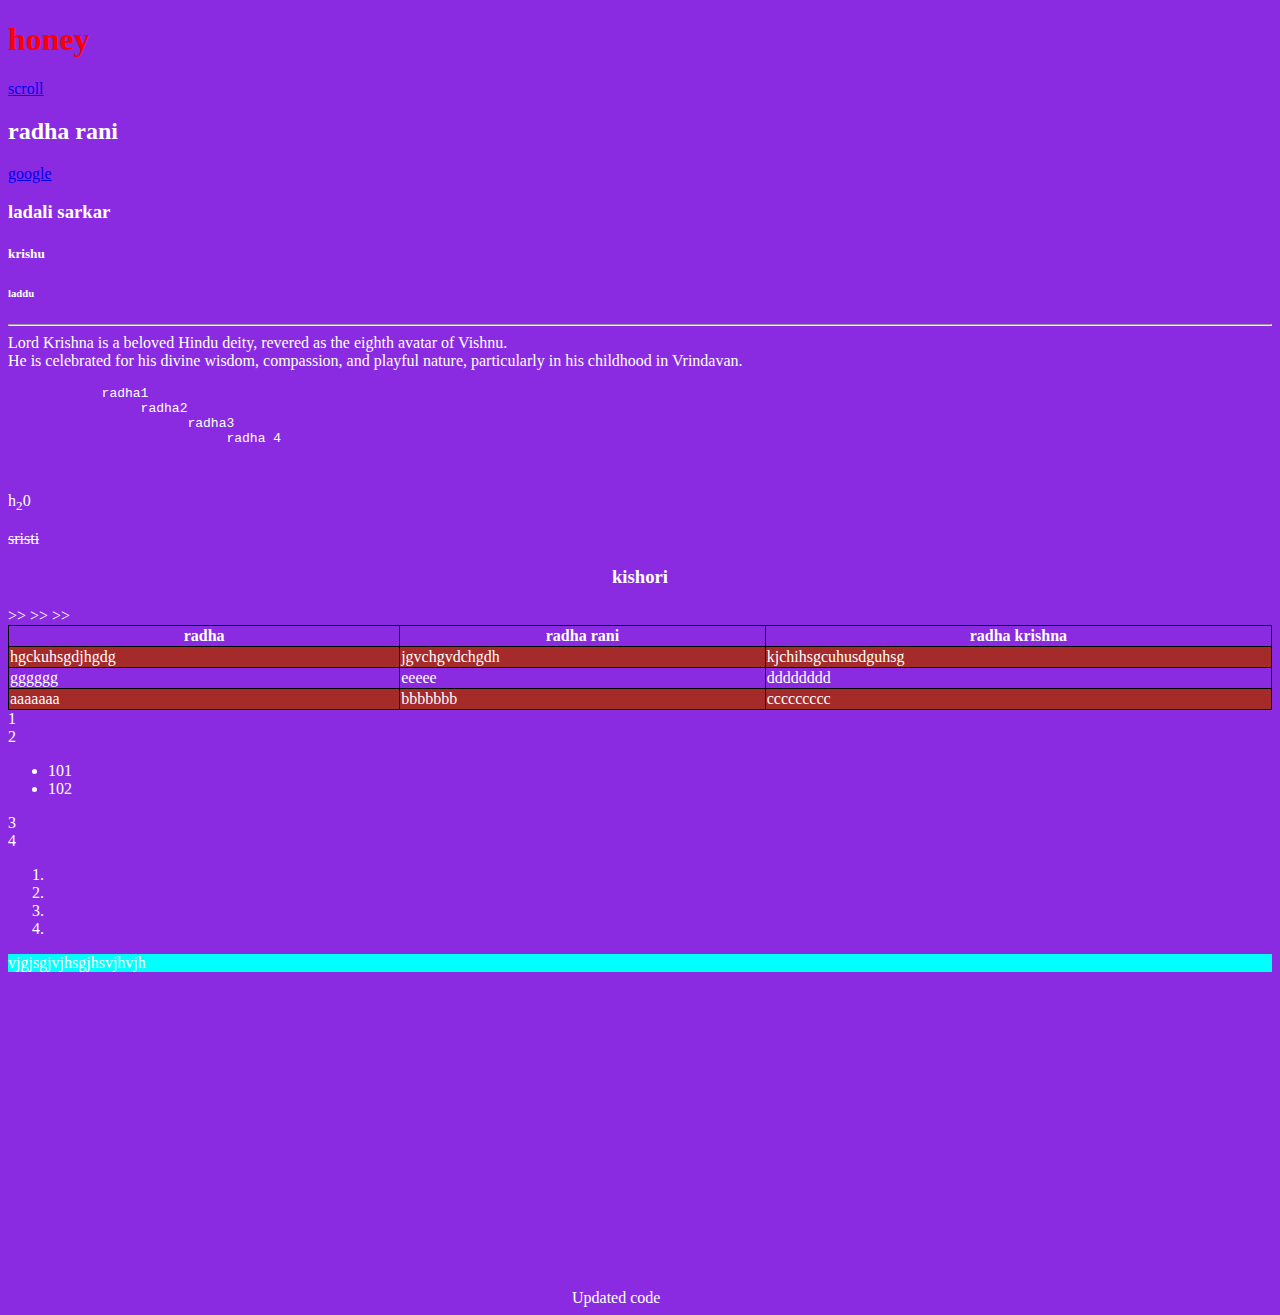
<file: index.html>
<!DOCTYPE html>
<html lang="en">
<head>
    <meta charset="UTF-8">
    <meta name="viewport" content="width=device-width, initial-scale=1.0">
    <title>srishti's first program</title>
<link rel="stylesheet" href="style.css">
<style>
    body { 
        background-color: blueviolet;
        color: #fff;
    }
    
    table {
        width: 100%;
        border-collapse: collapse;
            td, th {
                border: 1px solid black;}
                tr:nth-child(even){
                    
                background-color: brown;}
            
        }
        .red{
            background-color: aqua;
        }
</style>
</head>
<body>
    <h1>honey</h1>
    <a href="#section 2">scroll</a>
    <h2>radha <span>rani</span></h2>
    <a href="http://www.google.com">google</a>
    <h3>ladali sarkar</h3>
    <!-- <h4> krishna</h4> -->
     
    <h5>krishu</h5>
    <h6>laddu</h6>
    <p id="#section 2"><hr>Lord Krishna </hr>is a beloved Hindu deity, revered as the eighth avatar of Vishnu.<br> 
        He is celebrated for his divine wisdom, compassion, and playful nature, particularly in his childhood in Vrindavan. </p>

        <pre>
            radha1
                 radha2
                       radha3
                            radha 4
                        
        </pre>
<p>h<sub>2</sub>0</p>
<del>sristi</del>
<h3 style="text-align:center; background-color: rgb(35, 157, 157) color(srgb-linear red green blue);"> kishori </h3>
<table>
    <tr>
        
        <th>radha  </th>
        <th>radha rani</th>
        <th>radha krishna</th>
   
    </tr>
    <tr><td>hgckuhsgdjhgdg</td>
    <td>jgvchgvdchgdh</td>
<td>kjchihsgcuhusdguhsg</td>></tr>>
 <tr><td>gggggg</td>
    <td>eeeee</td>
<td>dddddddd</td>></tr>> 
<tr><td>aaaaaaa</td>
    <td>bbbbbbb</td>
<td>ccccccccc</td>></tr>>

    </td></tr>
</table>
    <li>1</li>
    
    <li>2</li>
<ul>
    <Li>101</Li>
    <li>102</li>
</ul>
    <li>3</li>
    <li>4</li>
</ul>
<ol><li></li>
    <li></li>
    <li></li>
    <li></li>
</ol>
<p class="red">vjgjsgjvjhsgjhsvjhvjh</p>
<iframe width="560" height="315" src="https://www.youtube.com/embed/qtOmu7rXq4w?si=6VwgvLjA2G4eL1J0" title="YouTube video player" frameborder="0" allow="accelerometer; autoplay; clipboard-write; encrypted-media; gyroscope; picture-in-picture; web-share" referrerpolicy="strict-origin-when-cross-origin" allowfullscreen></iframe>
Updated code
    </body>
</html>
</file>
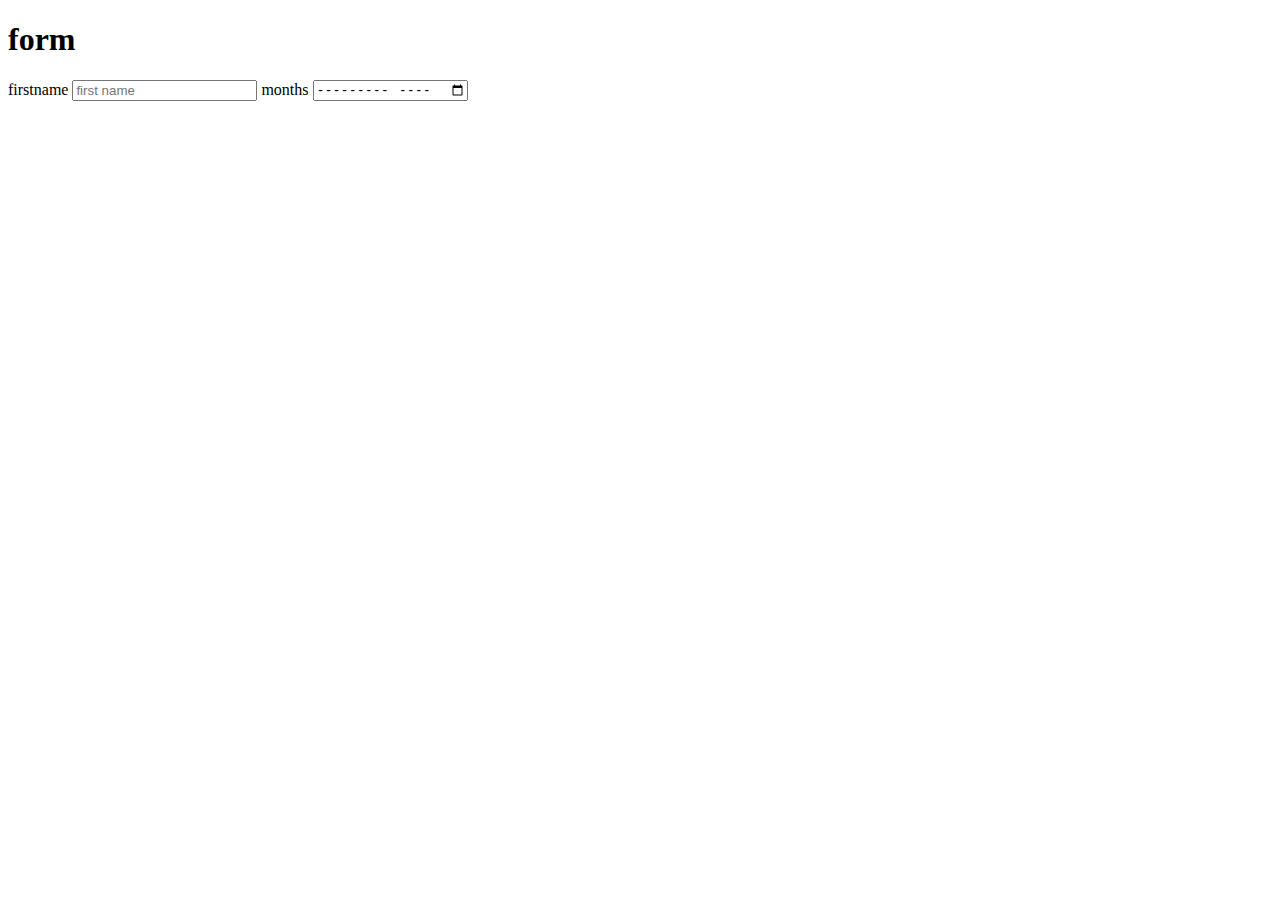
<file: forms.html>
<!DOCTYPE html>
<html lang="en">
<head>
    <meta charset="UTF-8">
    <meta name="viewport" content="width=l, initial-scale=1.0">
    <title>Document</title>
</head>
<body>
    <h1>form</h1>
    <form action="url" method="get">
        <label for="fname">firstname</label>
        <input type="text" placeholder="first name"  name="first name" id="fname">
        <label for="moonth">months</label>
        <input type="month" placeholder="months" name="months" id="moonth">
    </form>
</body>
</html>
</file>
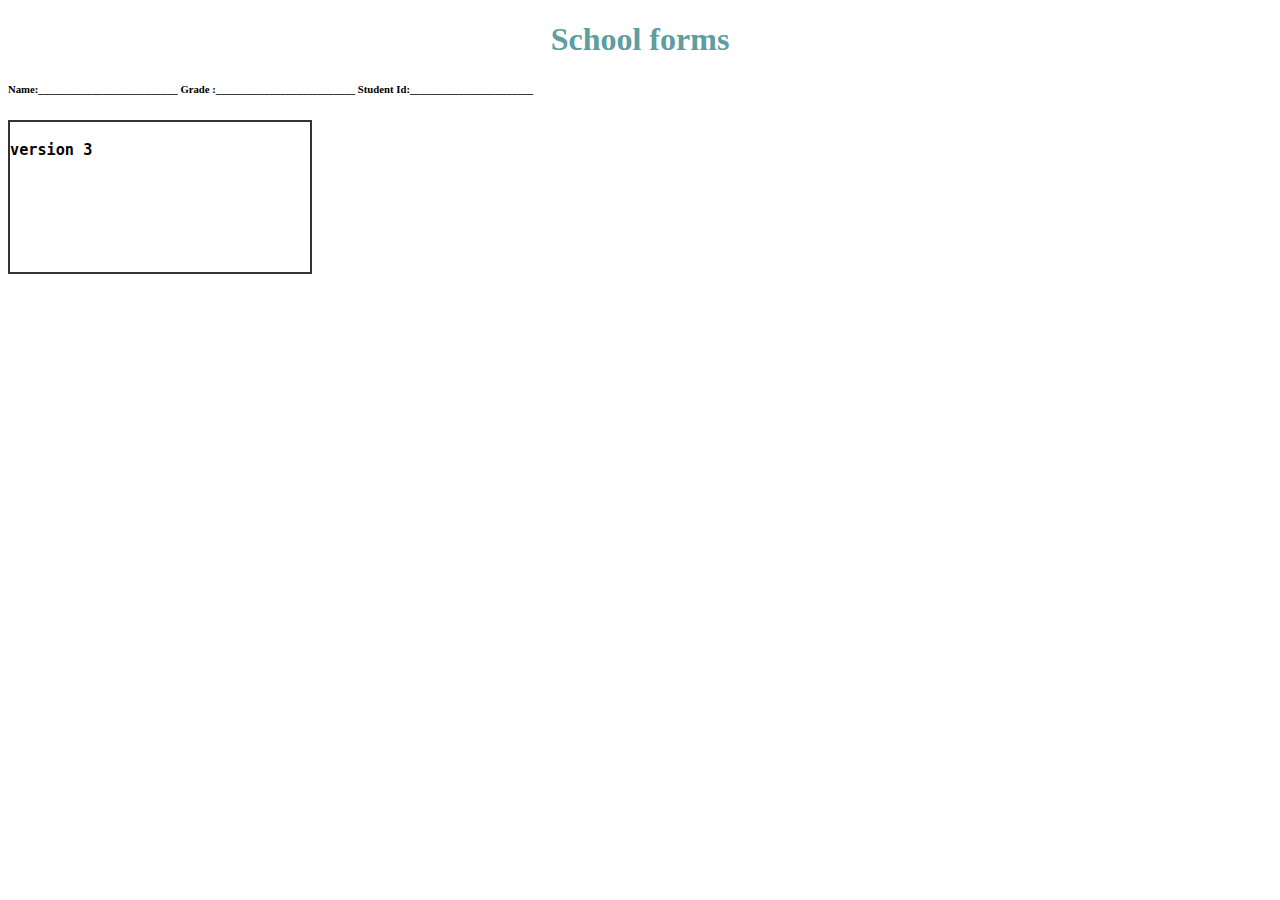
<file: schoolform.html>
<!DOCTYPE html>
<html lang="en">
<head>
    <meta charset="UTF-8">
    <meta name="viewport" content="width=device-width, initial-scale=1.0">
    <title>school form</title>
</head>
<body>
    <h1 style="text-align: center; color: cadetblue;">School forms</h1>
    <h6>Name:__________________________ Grade :__________________________ Student Id:_______________________ </h6>
    <div style="width: 300px; height: 150px; border:2px solid #333; background-color: #414141 padding:20px margin:auto;">
        <h3> <pre>version 3 </pre></h3>
    </div>
</body>
</html>
</file>
<file: style.css>
h1 {
    color : red;
}
</file>
